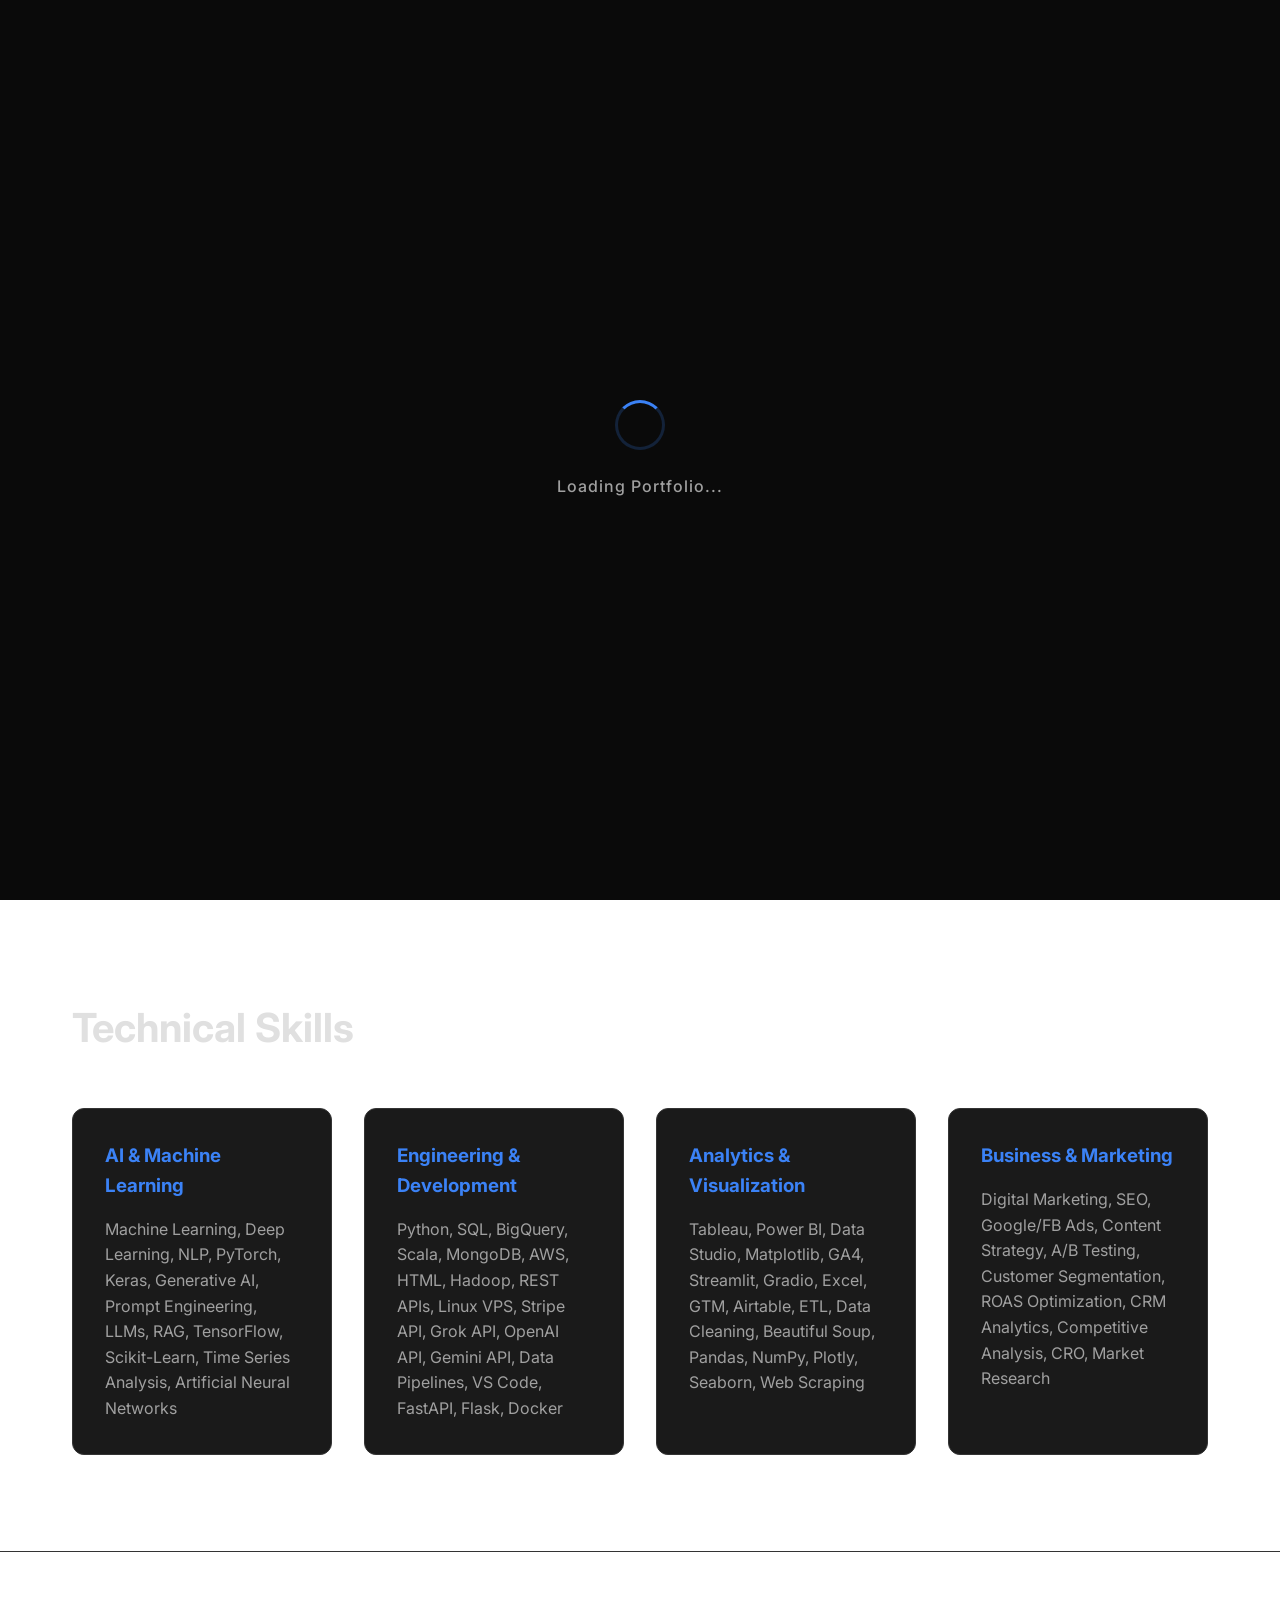
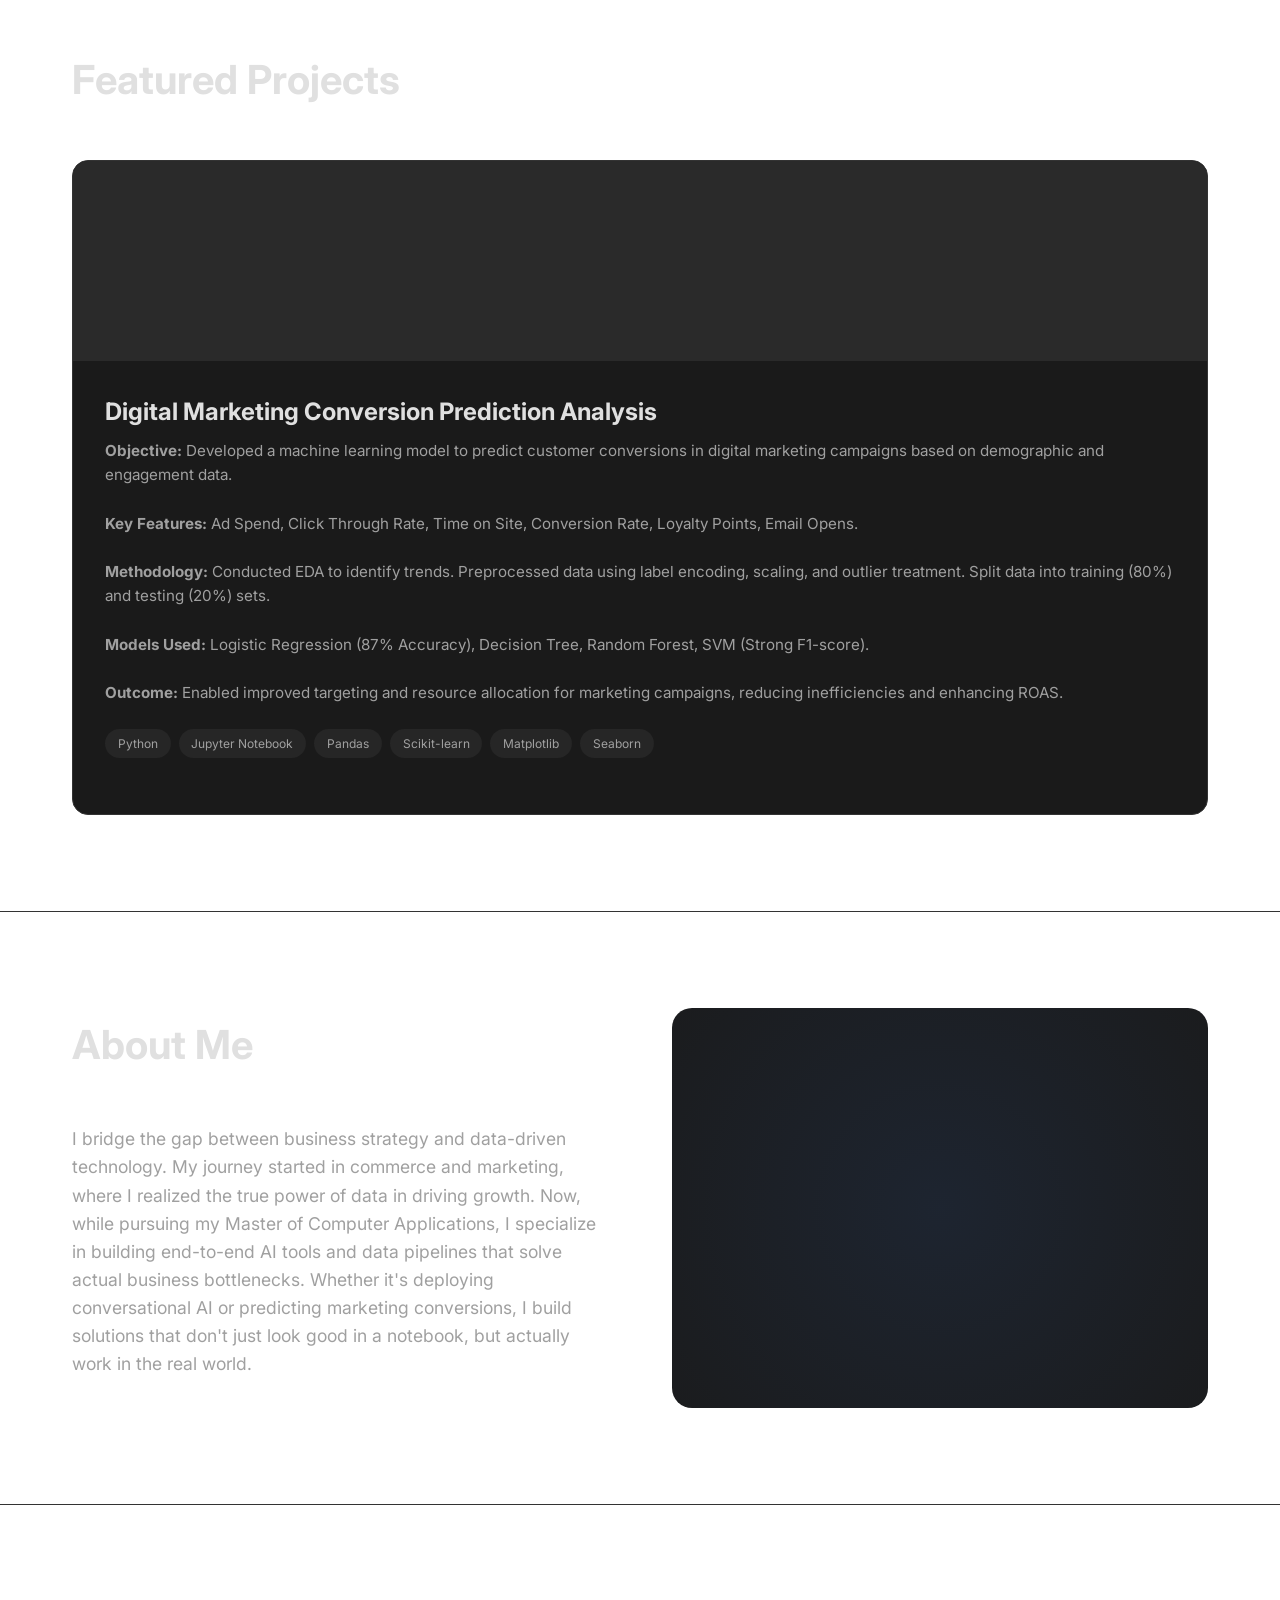
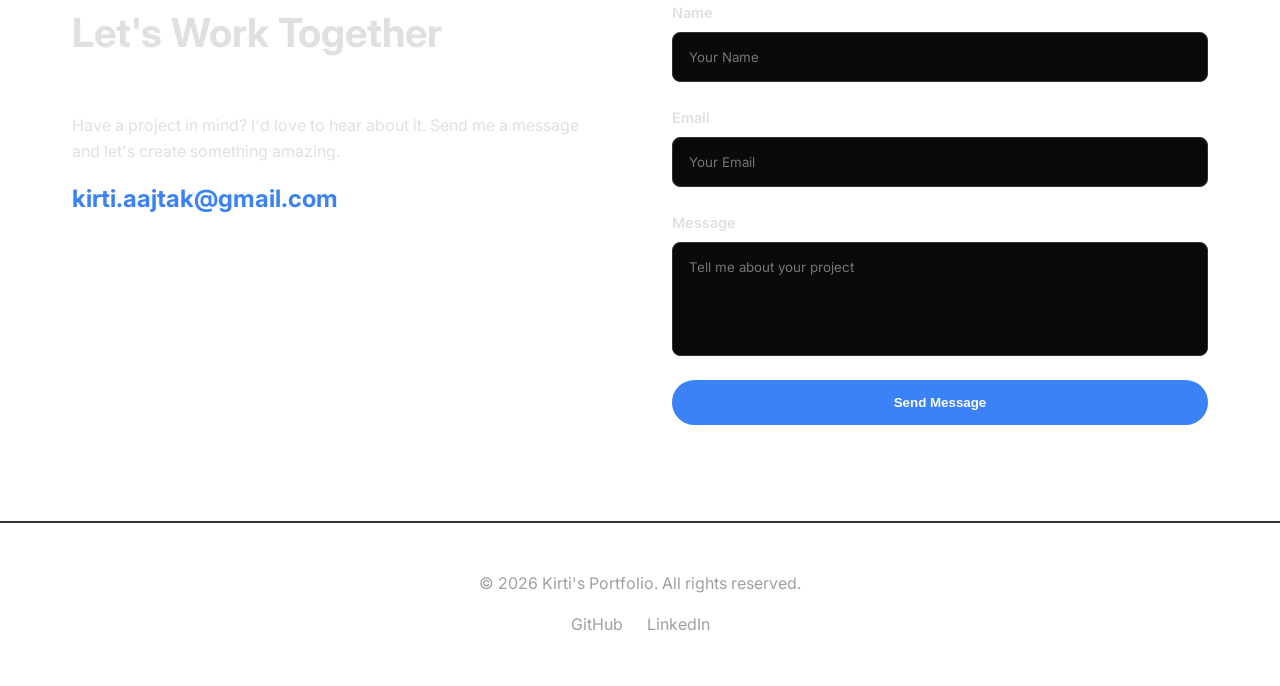
<file: index.html>
<!DOCTYPE html>
<html lang="en">
<head>
    <meta charset="UTF-8">
    <meta name="viewport" content="width=device-width, initial-scale=1.0">
    <title>Portfolio | Kirti Singh</title>
    <link rel="stylesheet" href="style.css">
    <link rel="preconnect" href="https://fonts.googleapis.com">
    <link rel="preconnect" href="https://fonts.gstatic.com" crossorigin>
    <link href="https://fonts.googleapis.com/css2?family=Inter:wght@300;400;600;700&display=swap" rel="stylesheet">
</head>
<body>
    <!-- Loading Overlay -->
    <div class="loader-overlay" id="loader">
        <div class="loader">
            <div class="spinner"></div>
            <div class="loader-text">Loading Portfolio...</div>
        </div>
    </div>

    <div class="bg-animation"></div>
    <canvas id="bg-canvas"></canvas>
    <!-- Navigation -->
    <nav class="navbar">
        <div class="container">
            <a href="#" class="logo">Kirti's <span>Portfolio</span></a>
            <ul class="nav-links">
                <li><a href="#hero">Home</a></li>
                <li><a href="#skills">Skills</a></li>
                <li><a href="#projects">Projects</a></li>
                <li><a href="#about">About</a></li>
                <li><a href="#contact">Contact</a></li>
            </ul>
            <div class="hamburger">
                <span></span>
                <span></span>
                <span></span>
            </div>
        </div>
    </nav>

    <!-- Hero Section -->
    <section id="hero" class="hero">
        <div class="container">
            <div class="hero-content hidden fade-up">
                <h1>Building Data-Driven <span class="accent">AI Solutions</span></h1>
                <p> IBM Certified Data Scientist bridging the gap between AI engineering and business strategy. Backed by a background in digital marketing, I specialize in building end-to-end machine learning models, NLP solutions, and chatbots that turn complex data into measurable business growth.</p>
                <div class="cta-group">
                    <a href="#projects" class="btn btn-primary">View Projects</a>
                    <a href="#contact" class="btn btn-outline">Contact Me</a>
                </div>
            </div>
        </div>
    </section>

    <!-- Skills Section -->
    <section id="skills" class="section">
        <div class="container">
            <h2 class="section-title hidden fade-up">Technical Skills</h2>
            <div class="skills-grid">
                <div class="skill-card hidden fade-up delay-100">
                    <h3>AI & Machine Learning</h3>
                    <p>Machine Learning, Deep Learning, NLP, PyTorch, Keras, Generative AI, Prompt Engineering, LLMs, RAG, TensorFlow, Scikit-Learn, Time Series Analysis, Artificial Neural Networks</p>
                </div>
                <div class="skill-card hidden fade-up delay-200">
                    <h3>Engineering & Development</h3>
                    <p>Python, SQL, BigQuery, Scala, MongoDB, AWS, HTML, Hadoop, REST APIs, Linux VPS, Stripe API, Grok API, OpenAI API, Gemini API, Data Pipelines, VS Code, FastAPI, Flask, Docker</p>
                </div>
                <div class="skill-card hidden fade-up delay-300">
                    <h3>Analytics & Visualization</h3>
                    <p>Tableau, Power BI, Data Studio, Matplotlib, GA4, Streamlit, Gradio, Excel, GTM, Airtable, ETL, Data Cleaning, Beautiful Soup, Pandas, NumPy, Plotly, Seaborn, Web Scraping</p>
                </div>
                <div class="skill-card hidden fade-up delay-400">
                    <h3>Business & Marketing</h3>
                    <p>Digital Marketing, SEO, Google/FB Ads, Content Strategy, A/B Testing, Customer Segmentation, ROAS Optimization, CRM Analytics, Competitive Analysis, CRO, Market Research</p>
                </div>
            </div>
        </div>
    </section>

    <!-- Projects Section -->
    <section id="projects" class="section bg-secondary">
        <div class="container">
            <h2 class="section-title hidden fade-up">Featured Projects</h2>
            <div class="projects-grid">
                <div class="project-card hidden fade-up">
                    <div class="project-image" style="background-image: url('https://images.unsplash.com/photo-1551288049-bebda4e38f71?ixlib=rb-4.0.3&auto=format&fit=crop&w=2070&q=80'); background-size: cover; background-position: center;"></div>
                    <div class="project-info">
                        <h3>Digital Marketing Conversion Prediction Analysis</h3>
                        <p><strong>Objective:</strong> Developed a machine learning model to predict customer conversions in digital marketing campaigns based on demographic and engagement data.</p>
                        <p><strong>Key Features:</strong> Ad Spend, Click Through Rate, Time on Site, Conversion Rate, Loyalty Points, Email Opens.</p>
                        <p><strong>Methodology:</strong> Conducted EDA to identify trends. Preprocessed data using label encoding, scaling, and outlier treatment. Split data into training (80%) and testing (20%) sets.</p>
                        <p><strong>Models Used:</strong> Logistic Regression (87% Accuracy), Decision Tree, Random Forest, SVM (Strong F1-score).</p>
                        <p><strong>Outcome:</strong> Enabled improved targeting and resource allocation for marketing campaigns, reducing inefficiencies and enhancing ROAS.</p>
                        <div class="tags">
                            <span>Python</span><span>Jupyter Notebook</span><span>Pandas</span><span>Scikit-learn</span><span>Matplotlib</span><span>Seaborn</span>
                        </div>
                    </div>
                </div>
            </div>
        </div>
    </section>

    <!-- About Section -->
    <section id="about" class="section">
        <div class="container about-container">
            <div class="about-text hidden fade-right">
                <h2 class="section-title">About Me</h2>
                <p>I bridge the gap between business strategy and data-driven technology. My journey started in commerce and marketing, where I realized the true power of data in driving growth. Now, while pursuing my Master of Computer Applications, I specialize in building end-to-end AI tools and data pipelines that solve actual business bottlenecks. Whether it's deploying conversational AI or predicting marketing conversions, I build solutions that don't just look good in a notebook, but actually work in the real world.</p>
            </div>
            <div class="about-visual hidden fade-left">
                <div class="visual-box" style="background-image: url('https://images.unsplash.com/photo-1573164713988-8665fc963095?ixlib=rb-4.0.3&auto=format&fit=crop&w=800&q=80'); background-size: cover; background-position: center;"></div>
            </div>
        </div>
    </section>

    <!-- Contact Section -->
    <section id="contact" class="section bg-secondary">
        <div class="container contact-container">
            <div class="contact-info hidden fade-up">
                <h2 class="section-title">Let's Work Together</h2>
                <p>Have a project in mind? I'd love to hear about it. Send me a message and let's create something amazing.</p>
                <a href="mailto:kirti.aajtak@gmail.com" class="contact-link">kirti.aajtak@gmail.com</a>
            </div>
            <form class="contact-form hidden fade-up delay-100">
                <div class="form-group">
                    <label for="name">Name</label>
                    <input type="text" id="name" placeholder="Your Name" required>
                </div>
                <div class="form-group">
                    <label for="email">Email</label>
                    <input type="email" id="email" placeholder="Your Email" required>
                </div>
                <div class="form-group">
                    <label for="message">Message</label>
                    <textarea id="message" rows="5" placeholder="Tell me about your project" required></textarea>
                </div>
                <button type="submit" class="btn btn-primary">Send Message</button>
            </form>
        </div>
    </section>

    <!-- Footer -->
    <footer>
        <div class="container">
            <p>&copy; 2026 Kirti's Portfolio. All rights reserved.</p>
            <div class="social-links">
                <a href="https://github.com/RuhmKirti" target="_blank" rel="noopener noreferrer">GitHub</a>
                <a href="https://www.linkedin.com/in/connect-kirti-singh/" target="_blank" rel="noopener noreferrer">LinkedIn</a>
            </div>
        </div>
    </footer>

    <script src="script.js"></script>
</body>

</html>
</file>
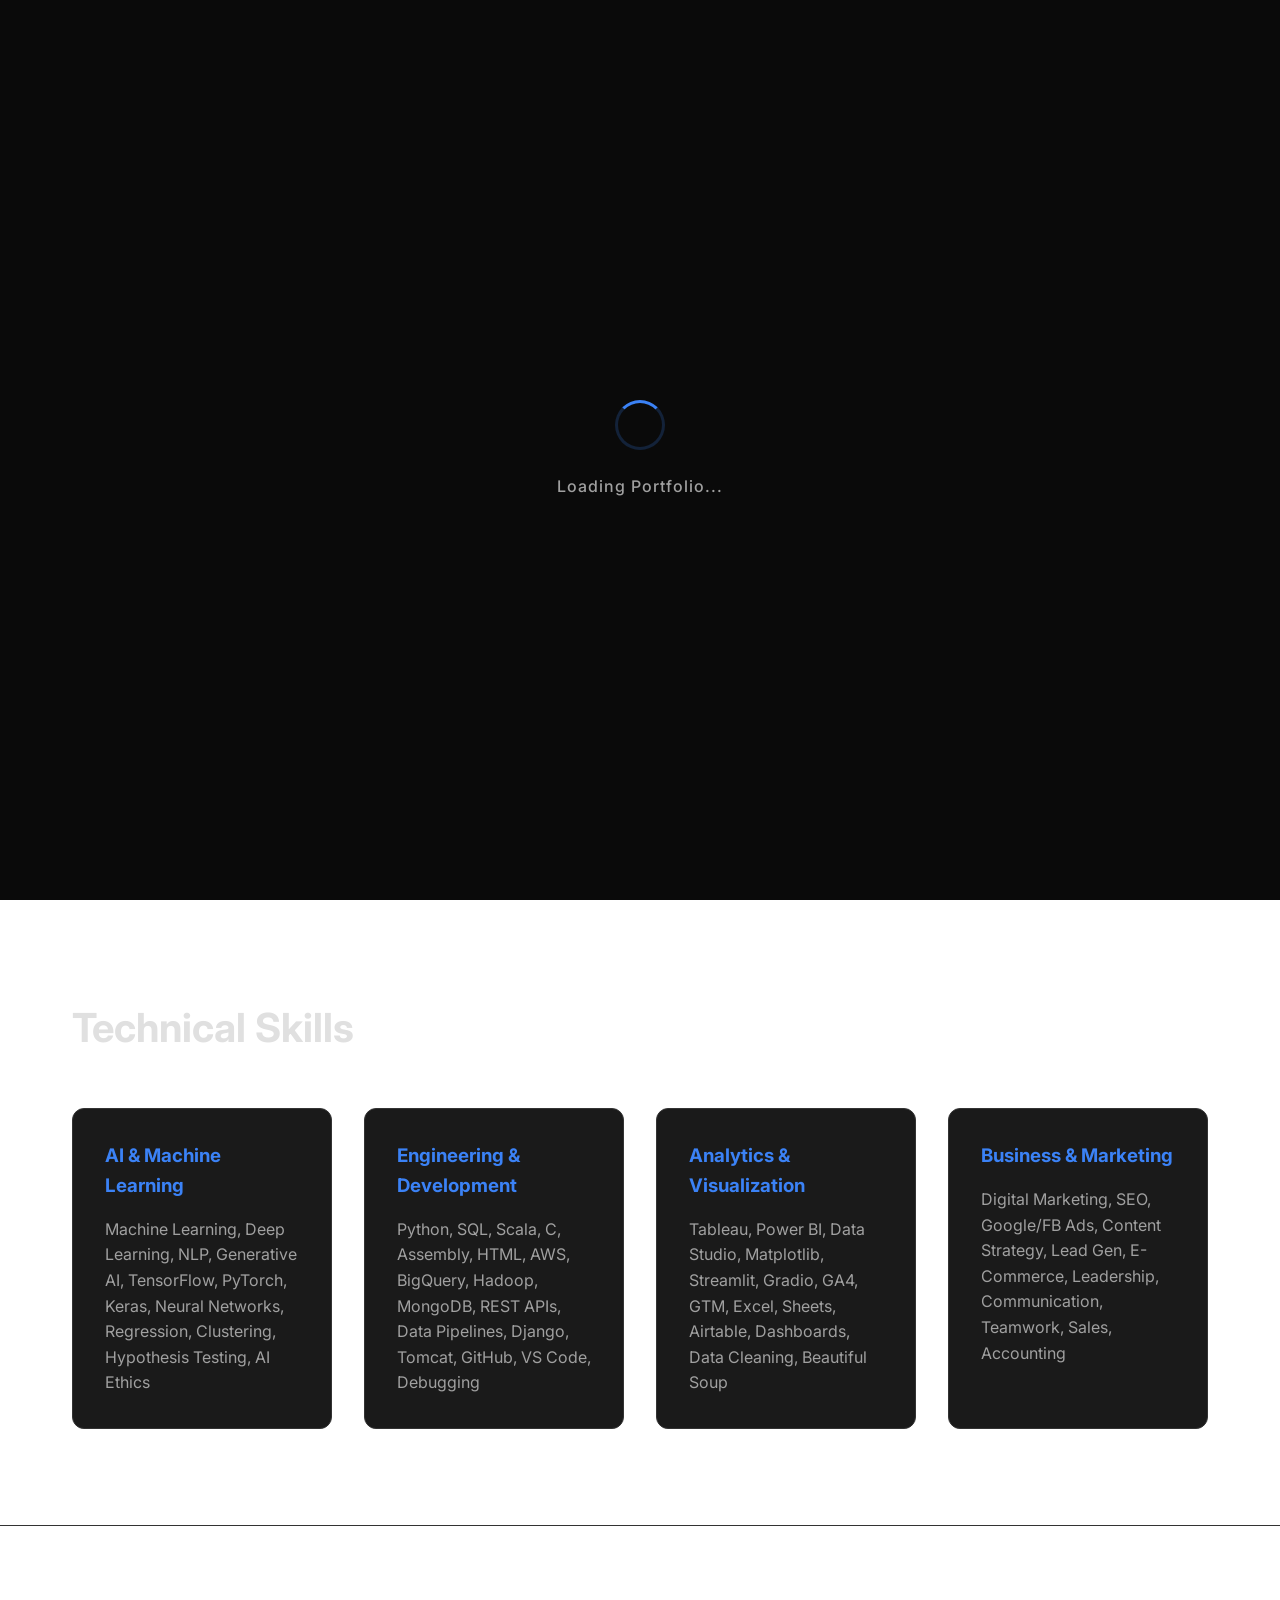
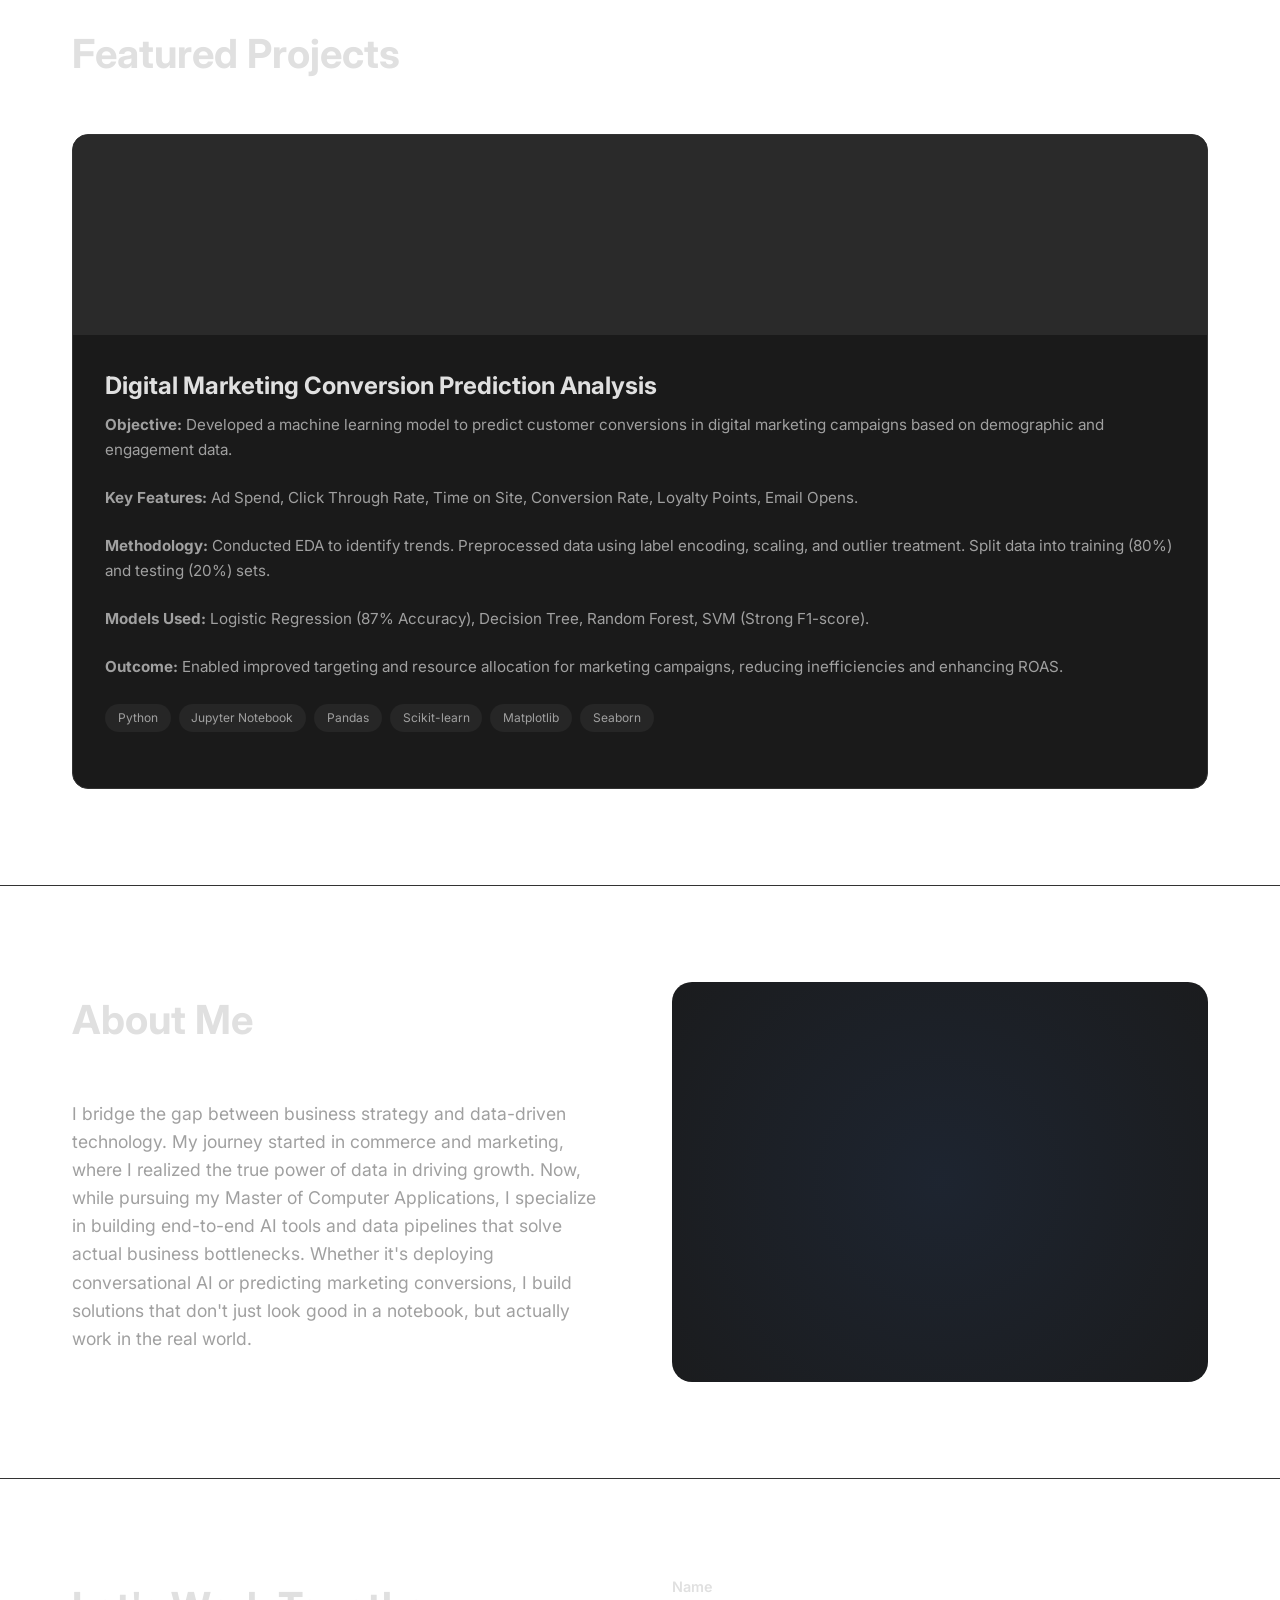
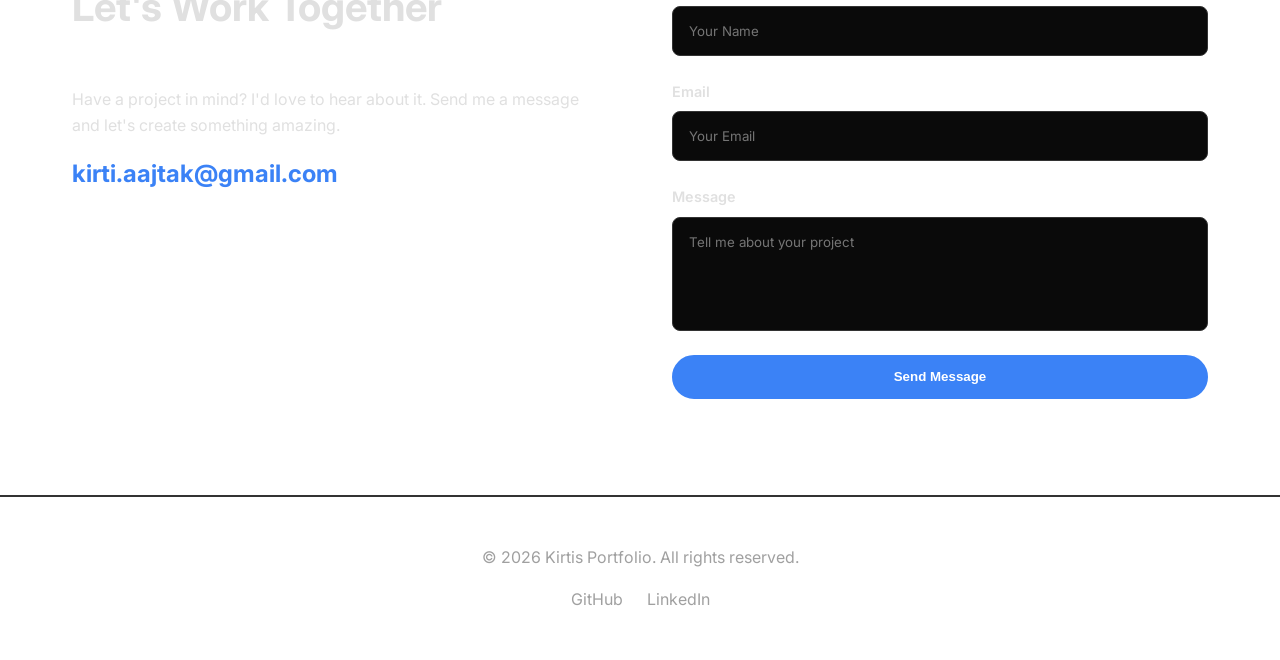
<file: Portfolio/index.html>
<!DOCTYPE html>
<html lang="en">
<head>
    <meta charset="UTF-8">
    <meta name="viewport" content="width=device-width, initial-scale=1.0">
    <title>Portfolio | Developer & Designer</title>
    <link rel="stylesheet" href="style.css">
    <link rel="preconnect" href="https://fonts.googleapis.com">
    <link rel="preconnect" href="https://fonts.gstatic.com" crossorigin>
    <link href="https://fonts.googleapis.com/css2?family=Inter:wght@300;400;600;700&display=swap" rel="stylesheet">
</head>
<body>
    <!-- Loading Overlay -->
    <div class="loader-overlay" id="loader">
        <div class="loader">
            <div class="spinner"></div>
            <div class="loader-text">Loading Portfolio...</div>
        </div>
    </div>

    <div class="bg-animation"></div>
    <canvas id="bg-canvas"></canvas>
    <!-- Navigation -->
    <nav class="navbar">
        <div class="container">
            <a href="#" class="logo">Kirtis <span>Portfolio</span>.</a>
            <ul class="nav-links">
                <li><a href="#hero">Home</a></li>
                <li><a href="#skills">Skills</a></li>
                <li><a href="#projects">Projects</a></li>
                <li><a href="#about">About</a></li>
                <li><a href="#contact">Contact</a></li>
            </ul>
            <div class="hamburger">
                <span></span>
                <span></span>
                <span></span>
            </div>
        </div>
    </nav>

    <!-- Hero Section -->
    <section id="hero" class="hero">
        <div class="container">
            <div class="hero-content hidden fade-up">
                <h1>Building Digital <span class="accent">Experiences</span></h1>
                <p> IBM certified Data Scientist with expertise in Machine Learning, AI, NLP, and Business Intelligence, backed by a digital marketing background. Experienced in building end-to-end AI solutions, including chatbots using Python and SQL, and applying data science to optimize marketing campaigns, conversions, and reporting. Strong in analytics, automation, data cleaning, and validation, with a proven ability to adapt across domains. Actively seeking roles where AI and data science drive operational efficiency and business growth.</p>
                <div class="cta-group">
                    <a href="#projects" class="btn btn-primary">View Projects</a>
                    <a href="#contact" class="btn btn-outline">Contact Me</a>
                </div>
            </div>
        </div>
    </section>

    <!-- Skills Section -->
    <section id="skills" class="section">
        <div class="container">
            <h2 class="section-title hidden fade-up">Technical Skills</h2>
            <div class="skills-grid">
                <div class="skill-card hidden fade-up delay-100">
                    <h3>AI & Machine Learning</h3>
                    <p>Machine Learning, Deep Learning, NLP, Generative AI, TensorFlow, PyTorch, Keras, Neural Networks, Regression, Clustering, Hypothesis Testing, AI Ethics</p>
                </div>
                <div class="skill-card hidden fade-up delay-200">
                    <h3>Engineering & Development</h3>
                    <p>Python, SQL, Scala, C, Assembly, HTML, AWS, BigQuery, Hadoop, MongoDB, REST APIs, Data Pipelines, Django, Tomcat, GitHub, VS Code, Debugging</p>
                </div>
                <div class="skill-card hidden fade-up delay-300">
                    <h3>Analytics & Visualization</h3>
                    <p>Tableau, Power BI, Data Studio, Matplotlib, Streamlit, Gradio, GA4, GTM, Excel, Sheets, Airtable, Dashboards, Data Cleaning, Beautiful Soup</p>
                </div>
                <div class="skill-card hidden fade-up delay-400">
                    <h3>Business & Marketing</h3>
                    <p>Digital Marketing, SEO, Google/FB Ads, Content Strategy, Lead Gen, E-Commerce, Leadership, Communication, Teamwork, Sales, Accounting</p>
                </div>
            </div>
        </div>
    </section>

    <!-- Projects Section -->
    <section id="projects" class="section bg-secondary">
        <div class="container">
            <h2 class="section-title hidden fade-up">Featured Projects</h2>
            <div class="projects-grid">
                <div class="project-card hidden fade-up">
                    <div class="project-image" style="background-image: url('https://images.unsplash.com/photo-1551288049-bebda4e38f71?ixlib=rb-4.0.3&auto=format&fit=crop&w=2070&q=80'); background-size: cover; background-position: center;"></div>
                    <div class="project-info">
                        <h3>Digital Marketing Conversion Prediction Analysis</h3>
                        <p><strong>Objective:</strong> Developed a machine learning model to predict customer conversions in digital marketing campaigns based on demographic and engagement data.</p>
                        <p><strong>Key Features:</strong> Ad Spend, Click Through Rate, Time on Site, Conversion Rate, Loyalty Points, Email Opens.</p>
                        <p><strong>Methodology:</strong> Conducted EDA to identify trends. Preprocessed data using label encoding, scaling, and outlier treatment. Split data into training (80%) and testing (20%) sets.</p>
                        <p><strong>Models Used:</strong> Logistic Regression (87% Accuracy), Decision Tree, Random Forest, SVM (Strong F1-score).</p>
                        <p><strong>Outcome:</strong> Enabled improved targeting and resource allocation for marketing campaigns, reducing inefficiencies and enhancing ROAS.</p>
                        <div class="tags">
                            <span>Python</span><span>Jupyter Notebook</span><span>Pandas</span><span>Scikit-learn</span><span>Matplotlib</span><span>Seaborn</span>
                        </div>
                    </div>
                </div>
            </div>
        </div>
    </section>

    <!-- About Section -->
    <section id="about" class="section">
        <div class="container about-container">
            <div class="about-text hidden fade-right">
                <h2 class="section-title">About Me</h2>
                <p>I bridge the gap between business strategy and data-driven technology. My journey started in commerce and marketing, where I realized the true power of data in driving growth. Now, while pursuing my Master of Computer Applications, I specialize in building end-to-end AI tools and data pipelines that solve actual business bottlenecks. Whether it's deploying conversational AI or predicting marketing conversions, I build solutions that don't just look good in a notebook, but actually work in the real world.</p>
            </div>
            <div class="about-visual hidden fade-left">
                <div class="visual-box" style="background-image: url('https://images.unsplash.com/photo-1573164713988-8665fc963095?ixlib=rb-4.0.3&auto=format&fit=crop&w=800&q=80'); background-size: cover; background-position: center;"></div>
            </div>
        </div>
    </section>

    <!-- Contact Section -->
    <section id="contact" class="section bg-secondary">
        <div class="container contact-container">
            <div class="contact-info hidden fade-up">
                <h2 class="section-title">Let's Work Together</h2>
                <p>Have a project in mind? I'd love to hear about it. Send me a message and let's create something amazing.</p>
                <a href="mailto:kirti.aajtak@gmail.com" class="contact-link">kirti.aajtak@gmail.com</a>
            </div>
            <form class="contact-form hidden fade-up delay-100">
                <div class="form-group">
                    <label for="name">Name</label>
                    <input type="text" id="name" placeholder="Your Name" required>
                </div>
                <div class="form-group">
                    <label for="email">Email</label>
                    <input type="email" id="email" placeholder="Your Email" required>
                </div>
                <div class="form-group">
                    <label for="message">Message</label>
                    <textarea id="message" rows="5" placeholder="Tell me about your project" required></textarea>
                </div>
                <button type="submit" class="btn btn-primary">Send Message</button>
            </form>
        </div>
    </section>

    <!-- Footer -->
    <footer>
        <div class="container">
            <p>&copy; 2026 Kirtis Portfolio. All rights reserved.</p>
            <div class="social-links">
                <a href="https://github.com/RuhmKirti" target="_blank" rel="noopener noreferrer">GitHub</a>
                <a href="https://www.linkedin.com/in/connect-kirti-singh/" target="_blank" rel="noopener noreferrer">LinkedIn</a>
            </div>
        </div>
    </footer>

    <script src="script.js"></script>
</body>
</html>
</file>
<file: style.css>
:root {
    --bg-color: #0a0a0a;
    --secondary-bg: #111111;
    --text-color: #e0e0e0;
    --text-muted: #a0a0a0;
    --accent-color: #3b82f6; /* Blue accent */
    --accent-hover: #2563eb;
    --card-bg: #1a1a1a;
    --border-color: #333;
    --font-main: 'Inter', sans-serif;
    --transition-speed: 0.3s;
}

* {
    margin: 0;
    padding: 0;
    box-sizing: border-box;
}

html {
    scroll-behavior: smooth;
}

body {
    font-family: var(--font-main);
    background-color: transparent;
    color: var(--text-color);
    line-height: 1.6;
    overflow-x: hidden;
}

a {
    text-decoration: none;
    color: inherit;
    transition: color var(--transition-speed);
}

ul {
    list-style: none;
}

.container {
    max-width: 1200px;
    margin: 0 auto;
    padding: 0 2rem;
}

/* Background Animation */
.bg-animation {
    position: fixed;
    top: 0;
    left: 0;
    width: 100%;
    height: 100vh;
    z-index: -1;
    background-color: var(--bg-color);
    overflow: hidden;
}

#bg-canvas {
    position: fixed;
    top: 0;
    left: 0;
    width: 100%;
    height: 100%;
    z-index: -1;
}

.bg-animation::before,
.bg-animation::after {
    content: '';
    position: absolute;
    width: 40vw;
    height: 40vw;
    min-width: 300px;
    min-height: 300px;
    border-radius: 50%;
    filter: blur(100px);
    opacity: 0.2;
    animation: bg-pulse 10s infinite alternate ease-in-out;
}

.bg-animation::before {
    background: var(--accent-color);
    top: -10%;
    left: -10%;
}

.bg-animation::after {
    background: #8b5cf6; /* Secondary purple */
    bottom: -10%;
    right: -10%;
    animation-delay: -5s;
}

@keyframes bg-pulse {
    0% { transform: translate(0, 0) scale(1); }
    50% { transform: translate(30px, 30px) scale(1.1); }
    100% { transform: translate(-20px, 10px) scale(0.95); }
}

/* Navigation */
.navbar {
    position: fixed;
    top: 0;
    width: 100%;
    background-color: rgba(10, 10, 10, 0.9);
    backdrop-filter: blur(10px);
    z-index: 1000;
    padding: 1.5rem 0;
    border-bottom: 1px solid rgba(255, 255, 255, 0.05);
}

.navbar .container {
    display: flex;
    justify-content: space-between;
    align-items: center;
}

.logo {
    font-size: 1.5rem;
    font-weight: 700;
    letter-spacing: -0.5px;
}

.logo span {
    color: var(--accent-color);
}

.nav-links {
    display: flex;
    gap: 2rem;
}

.nav-links a {
    font-size: 0.95rem;
    font-weight: 500;
    color: var(--text-muted);
}

.nav-links a:hover {
    color: var(--accent-color);
}

.hamburger {
    display: none;
    cursor: pointer;
}

/* Hero Section */
.hero {
    height: 100vh;
    display: flex;
    align-items: center;
    justify-content: center;
    text-align: center;
    padding-top: 80px;
}

.hero h1 {
    font-size: 4rem;
    line-height: 1.1;
    margin-bottom: 1.5rem;
    font-weight: 800;
}

.hero .accent {
    background: linear-gradient(to right, var(--accent-color), #8b5cf6);
    background-clip: text;
    -webkit-background-clip: text;
    -webkit-text-fill-color: transparent;
}

.hero p {
    font-size: 1.25rem;
    color: var(--text-muted);
    max-width: 600px;
    margin: 0 auto 2.5rem;
}

.cta-group {
    display: flex;
    gap: 1rem;
    justify-content: center;
}

.btn {
    padding: 0.8rem 2rem;
    border-radius: 50px;
    font-weight: 600;
    transition: all var(--transition-speed);
    cursor: pointer;
}

.btn-primary {
    background-color: var(--accent-color);
    color: white;
    border: 2px solid var(--accent-color);
}

.btn-primary:hover {
    background-color: var(--accent-hover);
    border-color: var(--accent-hover);
    transform: translateY(-2px);
    box-shadow: 0 4px 15px rgba(59, 130, 246, 0.4);
}

.btn-outline {
    background-color: transparent;
    border: 2px solid var(--border-color);
    color: var(--text-color);
}

.btn-outline:hover {
    border-color: var(--text-color);
    transform: translateY(-2px);
}

/* Sections */
.section {
    padding: 6rem 0;
}

.bg-secondary {
    background-color: rgba(255, 255, 255, 0.02);
    backdrop-filter: blur(5px);
    border-top: 1px solid var(--border-color);
    border-bottom: 1px solid var(--border-color);
}

.section-title {
    font-size: 2.5rem;
    margin-bottom: 3rem;
    font-weight: 700;
}

/* Skills Grid */
.skills-grid {
    display: grid;
    grid-template-columns: repeat(auto-fit, minmax(250px, 1fr));
    gap: 2rem;
}

.skill-card {
    background-color: var(--card-bg);
    padding: 2rem;
    border-radius: 12px;
    border: 1px solid var(--border-color);
    transition: transform var(--transition-speed), border-color var(--transition-speed);
}

.skill-card:hover {
    transform: translateY(-5px);
    border-color: var(--accent-color);
}

.skill-card h3 {
    margin-bottom: 1rem;
    color: var(--accent-color);
}

.skill-card p {
    color: var(--text-muted);
}

/* Projects Grid */
.projects-grid {
    display: grid;
    grid-template-columns: repeat(auto-fit, minmax(300px, 1fr));
    gap: 2.5rem;
}

.project-card {
    background-color: var(--card-bg);
    border-radius: 16px;
    overflow: hidden;
    border: 1px solid var(--border-color);
    transition: transform var(--transition-speed);
}

.project-card:hover {
    transform: translateY(-5px);
}

.project-image {
    height: 200px;
    background-color: #2a2a2a; /* Placeholder */
    background-image: linear-gradient(45deg, #2a2a2a 25%, #333 25%, #333 50%, #2a2a2a 50%, #2a2a2a 75%, #333 75%, #333 100%);
    background-size: 20px 20px;
}

.project-info {
    padding: 2rem;
}

.project-info h3 {
    margin-bottom: 0.5rem;
    font-size: 1.5rem;
}

.project-info p {
    color: var(--text-muted);
    margin-bottom: 1.5rem;
    font-size: 0.95rem;
}

.tags {
    display: flex;
    gap: 0.5rem;
    margin-bottom: 1.5rem;
    flex-wrap: wrap;
}

.tags span {
    font-size: 0.75rem;
    background-color: rgba(255, 255, 255, 0.05);
    padding: 0.3rem 0.8rem;
    border-radius: 20px;
    color: var(--text-muted);
}

.btn-link {
    font-weight: 600;
    color: var(--accent-color);
    display: inline-flex;
    align-items: center;
}

.btn-link:hover {
    text-decoration: underline;
}

/* About Section */
.about-container {
    display: grid;
    grid-template-columns: 1fr 1fr;
    gap: 4rem;
    align-items: center;
}

.about-text p {
    margin-bottom: 1.5rem;
    color: var(--text-muted);
    font-size: 1.1rem;
}

.visual-box {
    width: 100%;
    height: 400px;
    background-color: var(--card-bg);
    border-radius: 20px;
    position: relative;
    overflow: hidden;
}

.visual-box::before {
    content: '';
    position: absolute;
    top: -50%;
    left: -50%;
    width: 200%;
    height: 200%;
    background: radial-gradient(circle, var(--accent-color) 0%, transparent 60%);
    opacity: 0.1;
    animation: rotate 20s linear infinite;
}

@keyframes rotate {
    from { transform: rotate(0deg); }
    to { transform: rotate(360deg); }
}

/* Contact Section */
.contact-container {
    display: grid;
    grid-template-columns: 1fr 1fr;
    gap: 4rem;
}

.contact-link {
    font-size: 1.5rem;
    font-weight: 700;
    color: var(--accent-color);
    display: inline-block;
    margin-top: 1rem;
}

.contact-form {
    display: flex;
    flex-direction: column;
    gap: 1.5rem;
}

.form-group {
    display: flex;
    flex-direction: column;
    gap: 0.5rem;
}

.form-group label {
    font-size: 0.9rem;
    font-weight: 600;
}

.form-group input,
.form-group textarea {
    padding: 1rem;
    background-color: var(--bg-color);
    border: 1px solid var(--border-color);
    border-radius: 8px;
    color: var(--text-color);
    font-family: inherit;
    transition: border-color var(--transition-speed);
}

.form-group input:focus,
.form-group textarea:focus {
    outline: none;
    border-color: var(--accent-color);
}

.form-group textarea {
    resize: none;
}

/* Footer */
footer {
    padding: 3rem 0;
    border-top: 1px solid var(--border-color);
    text-align: center;
    color: var(--text-muted);
}

.social-links {
    margin-top: 1rem;
    display: flex;
    justify-content: center;
    gap: 1.5rem;
}

.social-links a:hover {
    color: var(--accent-color);
}

/* Loader / Loading Animation */
.loader-overlay {
    position: fixed;
    top: 0;
    left: 0;
    width: 100%;
    height: 100%;
    background-color: var(--bg-color);
    display: flex;
    justify-content: center;
    align-items: center;
    z-index: 9999;
    transition: opacity 0.5s ease, visibility 0.5s ease;
}

.loader-overlay.hidden {
    opacity: 0;
    visibility: hidden;
}

.loader {
    display: flex;
    flex-direction: column;
    align-items: center;
    gap: 1.5rem;
}

.spinner {
    width: 50px;
    height: 50px;
    border: 3px solid rgba(59, 130, 246, 0.2);
    border-top: 3px solid var(--accent-color);
    border-radius: 50%;
    animation: spin 1s linear infinite;
}

@keyframes spin {
    0% { transform: rotate(0deg); }
    100% { transform: rotate(360deg); }
}

.loader-text {
    font-size: 1rem;
    color: var(--text-muted);
    font-weight: 500;
    letter-spacing: 1px;
    animation: pulse 1.5s ease-in-out infinite;
}

@keyframes pulse {
    0%, 100% { opacity: 0.5; }
    50% { opacity: 1; }
}

/* Animations */
.hidden {
    opacity: 0;
    filter: blur(5px);
    transition: all 0.8s cubic-bezier(0.25, 0.46, 0.45, 0.94);
}

.fade-up {
    transform: translateY(30px);
}

.fade-right {
    transform: translateX(-30px);
}

.fade-left {
    transform: translateX(30px);
}

.show {
    opacity: 1;
    filter: blur(0);
    transform: translate(0);
}

.delay-100 { transition-delay: 100ms; }
.delay-200 { transition-delay: 200ms; }
.delay-300 { transition-delay: 300ms; }
.delay-400 { transition-delay: 400ms; }

/* Responsive */
@media (max-width: 768px) {
    .hero h1 { font-size: 2.5rem; }
    
    .nav-links {
        position: fixed;
        top: 70px;
        left: 0;
        width: 100%;
        background-color: var(--bg-color);
        flex-direction: column;
        align-items: center;
        padding: 2rem 0;
        transform: translateY(-150%);
        transition: transform 0.3s ease-in-out;
        border-bottom: 1px solid var(--border-color);
    }

    .nav-links.nav-active {
        transform: translateY(0);
    }
    
    .about-container, .contact-container {
        grid-template-columns: 1fr;
    }
    
    .hamburger {
        display: block;
    }
    
    .hamburger span {
        display: block;
        width: 25px;
        height: 3px;
        margin: 5px auto;
        background-color: var(--text-color);
    }
}
</file>
<file: Portfolio/style.css>
:root {
    --bg-color: #0a0a0a;
    --secondary-bg: #111111;
    --text-color: #e0e0e0;
    --text-muted: #a0a0a0;
    --accent-color: #3b82f6; /* Blue accent */
    --accent-hover: #2563eb;
    --card-bg: #1a1a1a;
    --border-color: #333;
    --font-main: 'Inter', sans-serif;
    --transition-speed: 0.3s;
}

* {
    margin: 0;
    padding: 0;
    box-sizing: border-box;
}

html {
    scroll-behavior: smooth;
}

body {
    font-family: var(--font-main);
    background-color: transparent;
    color: var(--text-color);
    line-height: 1.6;
    overflow-x: hidden;
}

a {
    text-decoration: none;
    color: inherit;
    transition: color var(--transition-speed);
}

ul {
    list-style: none;
}

.container {
    max-width: 1200px;
    margin: 0 auto;
    padding: 0 2rem;
}

/* Background Animation */
.bg-animation {
    position: fixed;
    top: 0;
    left: 0;
    width: 100%;
    height: 100vh;
    z-index: -1;
    background-color: var(--bg-color);
    overflow: hidden;
}

#bg-canvas {
    position: fixed;
    top: 0;
    left: 0;
    width: 100%;
    height: 100%;
    z-index: -1;
}

.bg-animation::before,
.bg-animation::after {
    content: '';
    position: absolute;
    width: 40vw;
    height: 40vw;
    min-width: 300px;
    min-height: 300px;
    border-radius: 50%;
    filter: blur(100px);
    opacity: 0.2;
    animation: bg-pulse 10s infinite alternate ease-in-out;
}

.bg-animation::before {
    background: var(--accent-color);
    top: -10%;
    left: -10%;
}

.bg-animation::after {
    background: #8b5cf6; /* Secondary purple */
    bottom: -10%;
    right: -10%;
    animation-delay: -5s;
}

@keyframes bg-pulse {
    0% { transform: translate(0, 0) scale(1); }
    50% { transform: translate(30px, 30px) scale(1.1); }
    100% { transform: translate(-20px, 10px) scale(0.95); }
}

/* Navigation */
.navbar {
    position: fixed;
    top: 0;
    width: 100%;
    background-color: rgba(10, 10, 10, 0.9);
    backdrop-filter: blur(10px);
    z-index: 1000;
    padding: 1.5rem 0;
    border-bottom: 1px solid rgba(255, 255, 255, 0.05);
}

.navbar .container {
    display: flex;
    justify-content: space-between;
    align-items: center;
}

.logo {
    font-size: 1.5rem;
    font-weight: 700;
    letter-spacing: -0.5px;
}

.logo span {
    color: var(--accent-color);
}

.nav-links {
    display: flex;
    gap: 2rem;
}

.nav-links a {
    font-size: 0.95rem;
    font-weight: 500;
    color: var(--text-muted);
}

.nav-links a:hover {
    color: var(--accent-color);
}

.hamburger {
    display: none;
    cursor: pointer;
}

/* Hero Section */
.hero {
    height: 100vh;
    display: flex;
    align-items: center;
    justify-content: center;
    text-align: center;
    padding-top: 80px;
}

.hero h1 {
    font-size: 4rem;
    line-height: 1.1;
    margin-bottom: 1.5rem;
    font-weight: 800;
}

.hero .accent {
    background: linear-gradient(to right, var(--accent-color), #8b5cf6);
    background-clip: text;
    -webkit-background-clip: text;
    -webkit-text-fill-color: transparent;
}

.hero p {
    font-size: 1.25rem;
    color: var(--text-muted);
    max-width: 600px;
    margin: 0 auto 2.5rem;
}

.cta-group {
    display: flex;
    gap: 1rem;
    justify-content: center;
}

.btn {
    padding: 0.8rem 2rem;
    border-radius: 50px;
    font-weight: 600;
    transition: all var(--transition-speed);
    cursor: pointer;
}

.btn-primary {
    background-color: var(--accent-color);
    color: white;
    border: 2px solid var(--accent-color);
}

.btn-primary:hover {
    background-color: var(--accent-hover);
    border-color: var(--accent-hover);
    transform: translateY(-2px);
    box-shadow: 0 4px 15px rgba(59, 130, 246, 0.4);
}

.btn-outline {
    background-color: transparent;
    border: 2px solid var(--border-color);
    color: var(--text-color);
}

.btn-outline:hover {
    border-color: var(--text-color);
    transform: translateY(-2px);
}

/* Sections */
.section {
    padding: 6rem 0;
}

.bg-secondary {
    background-color: rgba(255, 255, 255, 0.02);
    backdrop-filter: blur(5px);
    border-top: 1px solid var(--border-color);
    border-bottom: 1px solid var(--border-color);
}

.section-title {
    font-size: 2.5rem;
    margin-bottom: 3rem;
    font-weight: 700;
}

/* Skills Grid */
.skills-grid {
    display: grid;
    grid-template-columns: repeat(auto-fit, minmax(250px, 1fr));
    gap: 2rem;
}

.skill-card {
    background-color: var(--card-bg);
    padding: 2rem;
    border-radius: 12px;
    border: 1px solid var(--border-color);
    transition: transform var(--transition-speed), border-color var(--transition-speed);
}

.skill-card:hover {
    transform: translateY(-5px);
    border-color: var(--accent-color);
}

.skill-card h3 {
    margin-bottom: 1rem;
    color: var(--accent-color);
}

.skill-card p {
    color: var(--text-muted);
}

/* Projects Grid */
.projects-grid {
    display: grid;
    grid-template-columns: repeat(auto-fit, minmax(300px, 1fr));
    gap: 2.5rem;
}

.project-card {
    background-color: var(--card-bg);
    border-radius: 16px;
    overflow: hidden;
    border: 1px solid var(--border-color);
    transition: transform var(--transition-speed);
}

.project-card:hover {
    transform: translateY(-5px);
}

.project-image {
    height: 200px;
    background-color: #2a2a2a; /* Placeholder */
    background-image: linear-gradient(45deg, #2a2a2a 25%, #333 25%, #333 50%, #2a2a2a 50%, #2a2a2a 75%, #333 75%, #333 100%);
    background-size: 20px 20px;
}

.project-info {
    padding: 2rem;
}

.project-info h3 {
    margin-bottom: 0.5rem;
    font-size: 1.5rem;
}

.project-info p {
    color: var(--text-muted);
    margin-bottom: 1.5rem;
    font-size: 0.95rem;
}

.tags {
    display: flex;
    gap: 0.5rem;
    margin-bottom: 1.5rem;
    flex-wrap: wrap;
}

.tags span {
    font-size: 0.75rem;
    background-color: rgba(255, 255, 255, 0.05);
    padding: 0.3rem 0.8rem;
    border-radius: 20px;
    color: var(--text-muted);
}

.btn-link {
    font-weight: 600;
    color: var(--accent-color);
    display: inline-flex;
    align-items: center;
}

.btn-link:hover {
    text-decoration: underline;
}

/* About Section */
.about-container {
    display: grid;
    grid-template-columns: 1fr 1fr;
    gap: 4rem;
    align-items: center;
}

.about-text p {
    margin-bottom: 1.5rem;
    color: var(--text-muted);
    font-size: 1.1rem;
}

.visual-box {
    width: 100%;
    height: 400px;
    background-color: var(--card-bg);
    border-radius: 20px;
    position: relative;
    overflow: hidden;
}

.visual-box::before {
    content: '';
    position: absolute;
    top: -50%;
    left: -50%;
    width: 200%;
    height: 200%;
    background: radial-gradient(circle, var(--accent-color) 0%, transparent 60%);
    opacity: 0.1;
    animation: rotate 20s linear infinite;
}

@keyframes rotate {
    from { transform: rotate(0deg); }
    to { transform: rotate(360deg); }
}

/* Contact Section */
.contact-container {
    display: grid;
    grid-template-columns: 1fr 1fr;
    gap: 4rem;
}

.contact-link {
    font-size: 1.5rem;
    font-weight: 700;
    color: var(--accent-color);
    display: inline-block;
    margin-top: 1rem;
}

.contact-form {
    display: flex;
    flex-direction: column;
    gap: 1.5rem;
}

.form-group {
    display: flex;
    flex-direction: column;
    gap: 0.5rem;
}

.form-group label {
    font-size: 0.9rem;
    font-weight: 600;
}

.form-group input,
.form-group textarea {
    padding: 1rem;
    background-color: var(--bg-color);
    border: 1px solid var(--border-color);
    border-radius: 8px;
    color: var(--text-color);
    font-family: inherit;
    transition: border-color var(--transition-speed);
}

.form-group input:focus,
.form-group textarea:focus {
    outline: none;
    border-color: var(--accent-color);
}

.form-group textarea {
    resize: none;
}

/* Footer */
footer {
    padding: 3rem 0;
    border-top: 1px solid var(--border-color);
    text-align: center;
    color: var(--text-muted);
}

.social-links {
    margin-top: 1rem;
    display: flex;
    justify-content: center;
    gap: 1.5rem;
}

.social-links a:hover {
    color: var(--accent-color);
}

/* Loader / Loading Animation */
.loader-overlay {
    position: fixed;
    top: 0;
    left: 0;
    width: 100%;
    height: 100%;
    background-color: var(--bg-color);
    display: flex;
    justify-content: center;
    align-items: center;
    z-index: 9999;
    transition: opacity 0.5s ease, visibility 0.5s ease;
}

.loader-overlay.hidden {
    opacity: 0;
    visibility: hidden;
}

.loader {
    display: flex;
    flex-direction: column;
    align-items: center;
    gap: 1.5rem;
}

.spinner {
    width: 50px;
    height: 50px;
    border: 3px solid rgba(59, 130, 246, 0.2);
    border-top: 3px solid var(--accent-color);
    border-radius: 50%;
    animation: spin 1s linear infinite;
}

@keyframes spin {
    0% { transform: rotate(0deg); }
    100% { transform: rotate(360deg); }
}

.loader-text {
    font-size: 1rem;
    color: var(--text-muted);
    font-weight: 500;
    letter-spacing: 1px;
    animation: pulse 1.5s ease-in-out infinite;
}

@keyframes pulse {
    0%, 100% { opacity: 0.5; }
    50% { opacity: 1; }
}

/* Animations */
.hidden {
    opacity: 0;
    filter: blur(5px);
    transition: all 0.8s cubic-bezier(0.25, 0.46, 0.45, 0.94);
}

.fade-up {
    transform: translateY(30px);
}

.fade-right {
    transform: translateX(-30px);
}

.fade-left {
    transform: translateX(30px);
}

.show {
    opacity: 1;
    filter: blur(0);
    transform: translate(0);
}

.delay-100 { transition-delay: 100ms; }
.delay-200 { transition-delay: 200ms; }
.delay-300 { transition-delay: 300ms; }
.delay-400 { transition-delay: 400ms; }

/* Responsive */
@media (max-width: 768px) {
    .hero h1 { font-size: 2.5rem; }
    
    .nav-links {
        position: fixed;
        top: 70px;
        left: 0;
        width: 100%;
        background-color: var(--bg-color);
        flex-direction: column;
        align-items: center;
        padding: 2rem 0;
        transform: translateY(-150%);
        transition: transform 0.3s ease-in-out;
        border-bottom: 1px solid var(--border-color);
    }

    .nav-links.nav-active {
        transform: translateY(0);
    }
    
    .about-container, .contact-container {
        grid-template-columns: 1fr;
    }
    
    .hamburger {
        display: block;
    }
    
    .hamburger span {
        display: block;
        width: 25px;
        height: 3px;
        margin: 5px auto;
        background-color: var(--text-color);
    }
}
</file>
